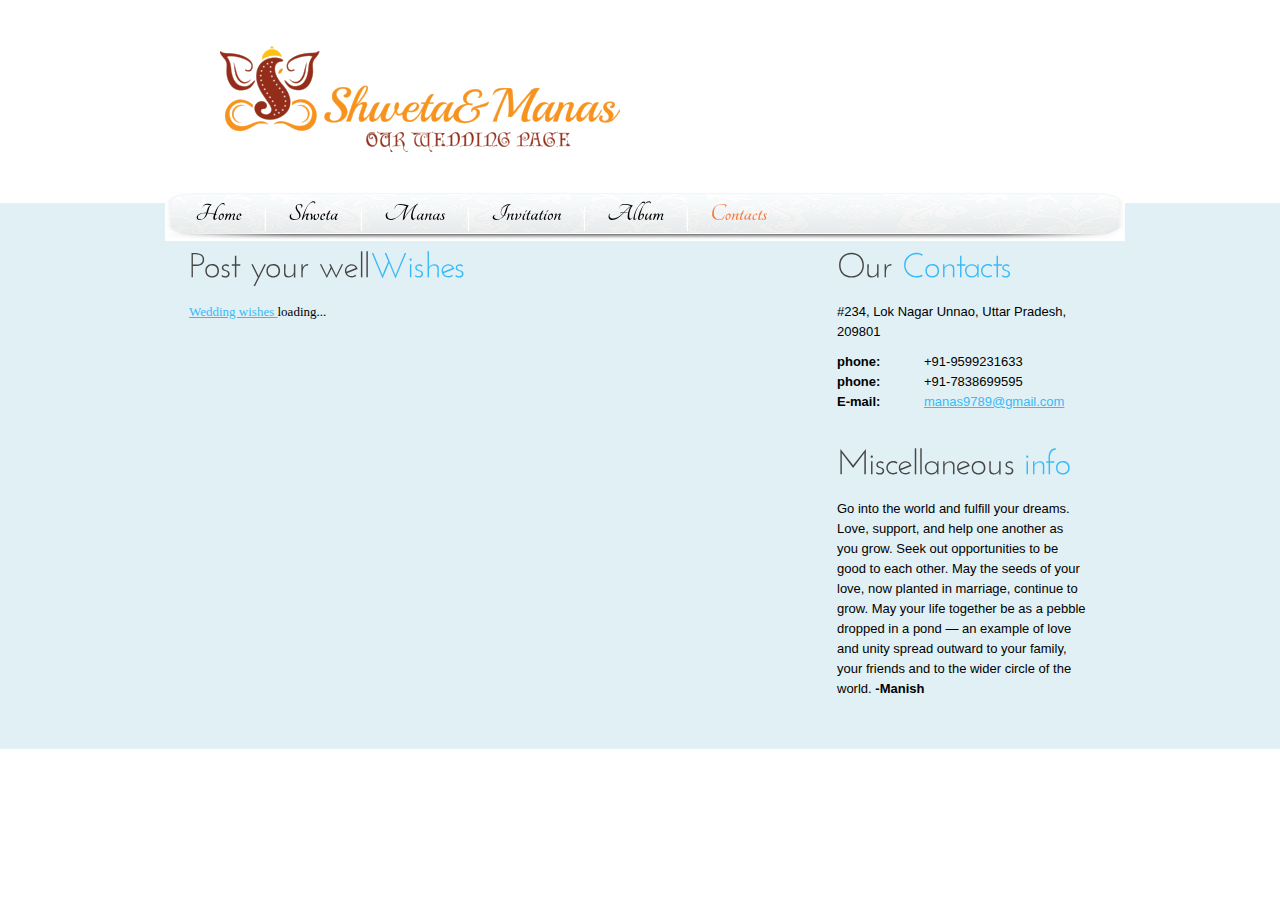
<file: Contacts.html>
<!DOCTYPE html>
<html lang="en">
<head>
<title>Contacts</title>
<meta charset="utf-8">
<link rel="stylesheet" href="css/reset.css" type="text/css" media="all">
<link rel="stylesheet" href="css/layout.css" type="text/css" media="all">
<link rel="stylesheet" href="css/style.css" type="text/css" media="all">
<script type="text/javascript" src="js/jquery-1.6.js" ></script>
<script type="text/javascript" src="js/cufon-yui.js"></script>
<script type="text/javascript" src="js/cufon-replace.js"></script>  
<script type="text/javascript" src="js/Josefin_Sans_400.font.js"></script>
<script type="text/javascript" src="js/Tangerine_700.font.js"></script>
<script type="text/javascript" src="js/atooltip.jquery.js"></script> 
<script type="text/javascript" src="js/jquery.nivo.slider.pack.js"></script>
<script type="text/javascript" src="js/script.js"></script>
<script type="text/javascript" src="//cdn.chitika.net/getads.js" async></script>
<!--[if lt IE 9]>
  	<script type="text/javascript" src="js/html5.js"></script>
	<style type="text/css">
		.aToolTip, .box1, .box1 .inner, .button, .button strong {behavior:url(js/PIE.htc)}
	</style>
<![endif]-->
<!--[if lt IE 7]>
	<div style='clear:both;text-align:center;position:relative'>
		<a href="http://www.microsoft.com/windows/internet-explorer/default.aspx?ocid=ie6_countdown_bannercode"><img src="http://www.theie6countdown.com/images/upgrade.jpg" border="0" alt="" /></a>
	</div>
<![endif]-->

<!--
To collect end-user usage analytics about your application,
insert the following script into each page you want to track.
Place this code immediately before the closing </head> tag,
and before any other scripts. Your first data will appear
automatically in just a few seconds.
-->
<script type="text/javascript">
    var appInsights=window.appInsights||function(config){
        function s(config){t[config]=function(){var i=arguments;t.queue.push(function(){t[config].apply(t,i)})}}var t={config:config},r=document,f=window,e="script",o=r.createElement(e),i,u;for(o.src=config.url||"//az416426.vo.msecnd.net/scripts/a/ai.0.js",r.getElementsByTagName(e)[0].parentNode.appendChild(o),t.cookie=r.cookie,t.queue=[],i=["Event","Exception","Metric","PageView","Trace"];i.length;)s("track"+i.pop());return config.disableExceptionTracking||(i="onerror",s("_"+i),u=f[i],f[i]=function(config,r,f,e,o){var s=u&&u(config,r,f,e,o);return s!==!0&&t["_"+i](config,r,f,e,o),s}),t
    }({
        instrumentationKey:"9197be6c-cfab-4a87-b137-1eee38b909a3"
    });
    
    window.appInsights=appInsights;
    appInsights.trackPageView();
</script>

</head>
<body id="page6">
<div class="body1">
	<div class="main">
<!-- header -->
		<header>
			<div class="wrapper">
				<h1><a href="index.html" id="logo"></a></h1>
				<nav>
					<ul id="menu">
						<li class="first"><a href="index.html">Home </a></li>
						<li><a href="Shweta.html">Shweta</a></li>
						<li><a href="Manas.html">Manas</a></li>
						<li><a href="Links.html">Invitation </a></li>
						<li><a href="Album.html">Album</a></li>
						<li id="menu_active"><a href="Contacts.html">Contacts</a></li>
					</ul>
				</nav>
			</div>
		</header>
<!-- / header -->
	</div>
</div>
<div class="body3">
	<div class="main">
<!-- content -->
		<article id="content">
			<div class="wrapper">
				<div class="pad">
					<div class="wrapper">
						<section class="col1">
							<h2>Post your well<span>Wishes</span></h2>
							<!-- begin htmlcommentbox.com -->
                            <div id="HCB_comment_box"><a href="http://www.htmlcommentbox.com">Wedding wishes    </a>loading...</div>
                            <link rel="stylesheet" type="text/css" href="css/skin.css" />
                            <script type="text/javascript" id="hcb"> /*<!--*/ if(!window.hcb_user){hcb_user={  };} (function(){s=document.createElement("script");s.setAttribute("type","text/javascript");s.setAttribute("src", "http://www.htmlcommentbox.com/jread?page="+escape((window.hcb_user && hcb_user.PAGE)||(""+window.location)).replace("+","%2B")+"&opts=470&num=10");if (typeof s!="undefined") document.getElementsByTagName("head")[0].appendChild(s);})(); /*-->*/ </script>
                            <!-- end htmlcommentbox.com -->
						</section>
						<section class="col2 pad_left2">
							<h2>Our <span>Contacts</span></h2>
							<p class="pad_bot1">#234, Lok Nagar Unnao, Uttar Pradesh, 209801</p>
							<div class="wrapper pad_bot1">
								<p class="address">
									phone:<br>
									phone:<br>
									E-mail:
								</p>
								<p>
									 +91-9599231633<br>
                                     +91-7838699595<br>
									
									<a href="mailto:">manas9789@gmail.com</a>
								</p>
							</div>
							<h2>Miscellaneous <span>info</span></h2>
							<p class="pad_bot1">
								Go into the world and fulfill your dreams.

Love, support, and help one another as you grow.

Seek out opportunities to be good to each other.

May the seeds of your love, now planted in marriage, continue to grow.

May your life together be as a pebble dropped in a pond — an example of love and unity spread outward to your family, your friends and to the wider circle of the world.
							<span><strong>-Manish</strong></span>
                            </p>
                            <div>
                                <script type="text/javascript">
                                     ( function() {
                                       if (window.CHITIKA === undefined) { window.CHITIKA = { 'units' : [] }; };
                                       var unit = {"calltype":"async[2]","publisher":"manish434k","width":250,"height":600,"sid":"Chitika Default"};
                                       var placement_id = window.CHITIKA.units.length;
                                       window.CHITIKA.units.push(unit);
                                       document.write('<div id="chitikaAdBlock-' + placement_id + '"></div>');
                                   }());
                                   </script>
                            </div>

						</section>
					</div>
				</div>
			</div>
		</article>
<!-- content / -->
	</div>
</div>
<div class="body2">
	<div class="main">
<!-- footer -->
		<footer>
    

		</footer>
<!-- / footer -->
	</div>
</div>
<script type="text/javascript"> Cufon.now(); </script>
<script type="text/javascript">
   $(window).load(function() {
   $('.slider').nivoSlider({
        effect:'fold', //Specify sets like: 'fold,fade,sliceDown, sliceDownLeft, sliceUp, sliceUpLeft, sliceUpDown, sliceUpDownLeft' 
        slices:17,
        animSpeed:500,
        pauseTime:8000,
        startSlide:0, //Set starting Slide (0 index)
        directionNav:true, //Next & Prev
        directionNavHide:false, //Only show on hover
        controlNav:true, //1,2,3...
        controlNavThumbs:false, //Use thumbnails for Control Nav
        controlNavThumbsFromRel:false, //Use image rel for thumbs
        controlNavThumbsSearch: '.jpg', //Replace this with...
        controlNavThumbsReplace: '_thumb.jpg', //...this in thumb Image src
        keyboardNav:true, //Use left & right arrows
        pauseOnHover:true, //Stop animation while hovering
        manualAdvance:false, //Force manual transitions
        captionOpacity:1, //Universal caption opacity
        beforeChange: function(){},
        afterChange: function(){Cufon.refresh();},
        slideshowEnd: function(){} //Triggers after all slides have been shown
    });
});
</script>
</body>
</html>
</file>
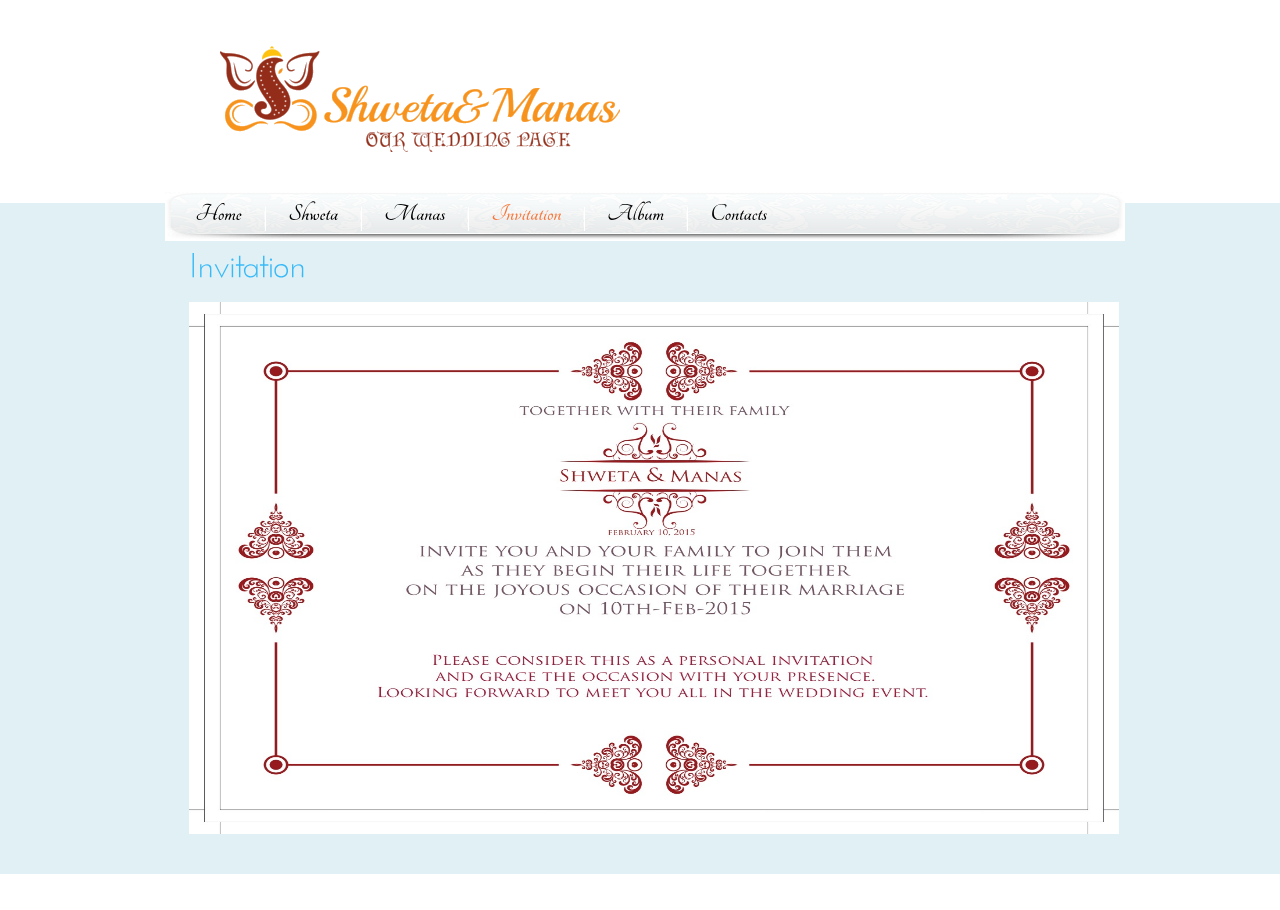
<file: Links.html>
<!DOCTYPE html>
<html lang="en">
<head>
<title>Invitation</title>
<meta charset="utf-8">
<link rel="stylesheet" href="css/reset.css" type="text/css" media="all">
<link rel="stylesheet" href="css/layout.css" type="text/css" media="all">
<link rel="stylesheet" href="css/style.css" type="text/css" media="all">
<script type="text/javascript" src="js/jquery-1.6.js" ></script>
<script type="text/javascript" src="js/cufon-yui.js"></script>
<script type="text/javascript" src="js/cufon-replace.js"></script>  
<script type="text/javascript" src="js/Josefin_Sans_400.font.js"></script>
<script type="text/javascript" src="js/Tangerine_700.font.js"></script>
<script type="text/javascript" src="js/atooltip.jquery.js"></script> 
<script type="text/javascript" src="js/jquery.nivo.slider.pack.js"></script>
<script type="text/javascript" src="js/script.js"></script>
<!--[if lt IE 9]>
  	<script type="text/javascript" src="js/html5.js"></script>
	<style type="text/css">
		.aToolTip, .box1, .box1 .inner, .button, .button strong {behavior:url(js/PIE.htc)}
	</style>
<![endif]-->
<!--[if lt IE 7]>
	<div style='clear:both;text-align:center;position:relative'>
		<a href="http://www.microsoft.com/windows/internet-explorer/default.aspx?ocid=ie6_countdown_bannercode"><img src="http://www.theie6countdown.com/images/upgrade.jpg" border="0" alt="" /></a>
	</div>
<![endif]-->

<!--
To collect end-user usage analytics about your application,
insert the following script into each page you want to track.
Place this code immediately before the closing </head> tag,
and before any other scripts. Your first data will appear
automatically in just a few seconds.
-->
<script type="text/javascript">
    var appInsights=window.appInsights||function(config){
        function s(config){t[config]=function(){var i=arguments;t.queue.push(function(){t[config].apply(t,i)})}}var t={config:config},r=document,f=window,e="script",o=r.createElement(e),i,u;for(o.src=config.url||"//az416426.vo.msecnd.net/scripts/a/ai.0.js",r.getElementsByTagName(e)[0].parentNode.appendChild(o),t.cookie=r.cookie,t.queue=[],i=["Event","Exception","Metric","PageView","Trace"];i.length;)s("track"+i.pop());return config.disableExceptionTracking||(i="onerror",s("_"+i),u=f[i],f[i]=function(config,r,f,e,o){var s=u&&u(config,r,f,e,o);return s!==!0&&t["_"+i](config,r,f,e,o),s}),t
    }({
        instrumentationKey:"9197be6c-cfab-4a87-b137-1eee38b909a3"
    });
    
    window.appInsights=appInsights;
    appInsights.trackPageView();
</script>

</head>
<body id="page4">
<div class="body1">
	<div class="main">
<!-- header -->
		<header>
			<div class="wrapper">
				<h1><a href="index.html" id="logo"></a></h1>
				<nav>
					<ul id="menu">
						<li class="first"><a href="index.html">Home </a></li>
						<li><a href="Shweta.html">Shweta</a></li>
						<li><a href="Manas.html">Manas</a></li>
						<li id="menu_active"><a href="Links.html">Invitation </a></li>
						<li><a href="Album.html">Album</a></li>
						<li><a href="Contacts.html">Contacts</a></li>
					</ul>
				</nav>
			</div>
		</header>
<!-- / header -->
	</div>
</div>
<div class="body3">
	<div class="main">
<!-- content -->
		<article id="content">
			<div class="wrapper">
				<div class="pad">
					<h2><span>Invitation</span></h2>
					<figure><img src="images/weddingcards.jpg" width="930" height="532" alt="a"></figure>
				</div>
			</div>
		</article>
<!-- content / -->
	</div>
</div>
<div class="body2">
	<div class="main">
<!-- footer -->
		<footer>
			
		</footer>
<!-- / footer -->
	</div>
</div>
<script type="text/javascript"> Cufon.now(); </script>
<script type="text/javascript">
   $(window).load(function() {
   $('.slider').nivoSlider({
        effect:'fold', //Specify sets like: 'fold,fade,sliceDown, sliceDownLeft, sliceUp, sliceUpLeft, sliceUpDown, sliceUpDownLeft' 
        slices:17,
        animSpeed:500,
        pauseTime:8000,
        startSlide:0, //Set starting Slide (0 index)
        directionNav:true, //Next & Prev
        directionNavHide:false, //Only show on hover
        controlNav:true, //1,2,3...
        controlNavThumbs:false, //Use thumbnails for Control Nav
        controlNavThumbsFromRel:false, //Use image rel for thumbs
        controlNavThumbsSearch: '.jpg', //Replace this with...
        controlNavThumbsReplace: '_thumb.jpg', //...this in thumb Image src
        keyboardNav:true, //Use left & right arrows
        pauseOnHover:true, //Stop animation while hovering
        manualAdvance:false, //Force manual transitions
        captionOpacity:1, //Universal caption opacity
        beforeChange: function(){},
        afterChange: function(){Cufon.refresh();},
        slideshowEnd: function(){} //Triggers after all slides have been shown
    });
});
</script>
</body>
</html>
</file>
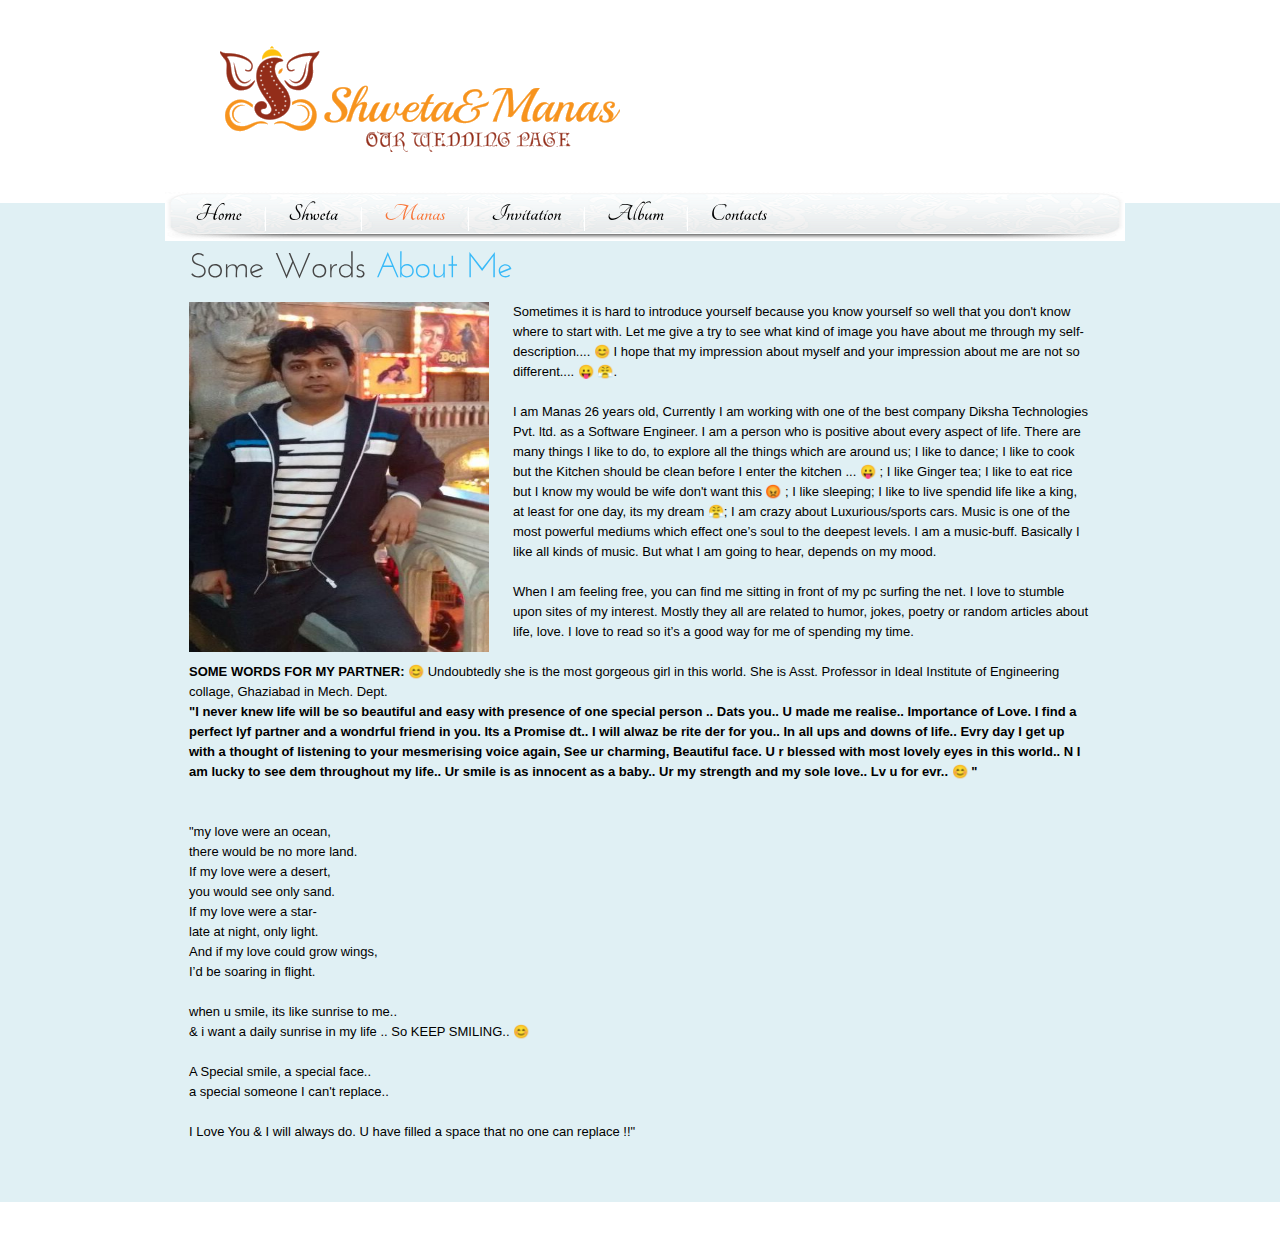
<file: Manas.html>
<!DOCTYPE html>
<html lang="en">
<head>
<title>Manas</title>
<meta charset="utf-8">
<link rel="stylesheet" href="css/reset.css" type="text/css" media="all">
<link rel="stylesheet" href="css/layout.css" type="text/css" media="all">
<link rel="stylesheet" href="css/style.css" type="text/css" media="all">
<script type="text/javascript" src="js/jquery-1.6.js" ></script>
<script type="text/javascript" src="js/cufon-yui.js"></script>
<script type="text/javascript" src="js/cufon-replace.js"></script>  
<script type="text/javascript" src="js/Josefin_Sans_400.font.js"></script>
<script type="text/javascript" src="js/Tangerine_700.font.js"></script>
<script type="text/javascript" src="js/atooltip.jquery.js"></script> 
<script type="text/javascript" src="js/jquery.nivo.slider.pack.js"></script>
<script type="text/javascript" src="js/script.js"></script>
<!--[if lt IE 9]>
  	<script type="text/javascript" src="js/html5.js"></script>
	<style type="text/css">
		.aToolTip, .box1, .box1 .inner, .button, .button strong {behavior:url(js/PIE.htc)}
	</style>
<![endif]-->
<!--[if lt IE 7]>
	<div style='clear:both;text-align:center;position:relative'>
		<a href="http://www.microsoft.com/windows/internet-explorer/default.aspx?ocid=ie6_countdown_bannercode"><img src="http://www.theie6countdown.com/images/upgrade.jpg" border="0" alt="" /></a>
	</div>
<![endif]-->

<!--
To collect end-user usage analytics about your application,
insert the following script into each page you want to track.
Place this code immediately before the closing </head> tag,
and before any other scripts. Your first data will appear
automatically in just a few seconds.
-->
<script type="text/javascript">
    var appInsights=window.appInsights||function(config){
        function s(config){t[config]=function(){var i=arguments;t.queue.push(function(){t[config].apply(t,i)})}}var t={config:config},r=document,f=window,e="script",o=r.createElement(e),i,u;for(o.src=config.url||"//az416426.vo.msecnd.net/scripts/a/ai.0.js",r.getElementsByTagName(e)[0].parentNode.appendChild(o),t.cookie=r.cookie,t.queue=[],i=["Event","Exception","Metric","PageView","Trace"];i.length;)s("track"+i.pop());return config.disableExceptionTracking||(i="onerror",s("_"+i),u=f[i],f[i]=function(config,r,f,e,o){var s=u&&u(config,r,f,e,o);return s!==!0&&t["_"+i](config,r,f,e,o),s}),t
    }({
        instrumentationKey:"9197be6c-cfab-4a87-b137-1eee38b909a3"
    });
    
    window.appInsights=appInsights;
    appInsights.trackPageView();
</script>

</head>
<body id="page3">
<div class="body1">
	<div class="main">
<!-- header -->
		<header>
			<!--<div class="wrapper">
				<ul id="icons">
					<li><a href="#" class="normaltip" title="Facebook"><img src="images/icon1.png" alt=""></a></li>
					<li><a href="#" class="normaltip" title="Twitter"><img src="images/icon2.png" alt=""></a></li>
					<li><a href="#" class="normaltip" title="Linkedin"><img src="images/icon3.png" alt=""></a></li>
				</ul>
			</div>-->
			<div class="wrapper">
				<h1><a href="index.html" id="logo"></a></h1>
				<nav>
					<ul id="menu">
						<li class="first"><a href="index.html">Home </a></li>
						<li><a href="Shweta.html">Shweta</a></li>
						<li id="menu_active"><a href="Manas.html">Manas</a></li>
						<li><a href="Links.html">Invitation </a></li>
						<li><a href="Album.html">Album</a></li>
						<li><a href="Contacts.html">Contacts</a></li>
					</ul>
				</nav>
			</div>
		</header>
<!-- / header -->
	</div>
</div>
<div class="body3">
	<div class="main">
<!-- content -->
		<article id="content">
			<div class="wrapper">
				<div class="pad">
					<h2>Some Words <span>About Me</span></h2>
					<figure class="left marg_right1"><img src="images/page3_img1.jpg" alt="" width=300px height=350px></figure>
					<p> Sometimes it is hard to introduce yourself because you know yourself so well that you don't know where to start with.
        Let me give a try to see what kind of image you have about me through my self-description.... 😊
        I hope that my impression about myself and your impression about me are not so different.... 😛 😤.</p>
                    <p>   I am Manas 26 years old, Currently I am working with one of the best company Diksha Technologies Pvt. ltd. as a Software Engineer. I am a person who is positive about every aspect of life.
        There are many things I like to do, to explore all the things which are around us; I like to dance; I like to cook but the Kitchen should be clean before I enter the kitchen
        ... 😛 ; I like Ginger tea; I like to eat rice but I know my would be wife don't want this 😡 ; I like sleeping; I like to live spendid life like a king,
        at least for one day, its my dream 😤; I am crazy about Luxurious/sports cars.
        Music is one of the most powerful mediums which effect one’s soul to the deepest levels. I am a music-buff. Basically I like all kinds of music.
        But what I am going to hear, depends on my mood.</p>
       
        <p>When I am feeling free, you can find me sitting in front of my pc surfing the net. I love to stumble upon sites of my interest.
        Mostly they all are related to humor, jokes, poetry or random articles about life, love. I love to read so it’s a good way for me of spending my time.
   
<p><strong>SOME WORDS FOR MY PARTNER: 😊 </strong>
        Undoubtedly  she is the most gorgeous girl in this world.
        She is Asst. Professor in Ideal Institute of Engineering collage, Ghaziabad in Mech. Dept.
       <br><strong>
        "I never knew life will be so beautiful and easy with presence of one special person .. Dats you.. U made me realise.. Importance of Love.
        I find a perfect lyf partner and a wondrful friend in you. Its a Promise  dt.. I will alwaz be rite  der for you.. In all ups and downs of life..
        Evry day I get up with a thought of listening to your mesmerising voice again, See ur charming, Beautiful face. U r blessed 
        with most  lovely eyes in this world.. N I am lucky to see dem throughout my life.. Ur smile is as innocent as a baby.. Ur my strength and my sole love..
        Lv u for evr.. 😊 "
        </strong><p>
        
        <p>"my love were an ocean,<br>
        there would be no more land.<br>
        If my love were a desert,<br>
        you would see only sand.<br>
        If my love were a star-<br>
        late at night, only light.<br>
        And if my love could grow wings,<br>
        I’d be soaring in flight.<br>
       <br>
        when u smile, its like sunrise to me..<br>
        & i want a daily sunrise in my life .. So KEEP SMILING..  😊<br>
       <br>
        A Special smile, a special face..<br>
        a special someone I can't replace..<br>
       <br>
        I Love You & I will always do. U have filled a space that no one can replace !!"</p>
				</div>
			</div>
		</article>
<!-- content / -->
	</div>
</div>
<div class="body2">
	<div class="main">
<!-- footer -->
		<footer>
		</footer>
<!-- / footer -->
	</div>
</div>
<script type="text/javascript"> Cufon.now(); </script>
<script type="text/javascript">
   $(window).load(function() {
   $('.slider').nivoSlider({
        effect:'fold', //Specify sets like: 'fold,fade,sliceDown, sliceDownLeft, sliceUp, sliceUpLeft, sliceUpDown, sliceUpDownLeft' 
        slices:17,
        animSpeed:500,
        pauseTime:8000,
        startSlide:0, //Set starting Slide (0 index)
        directionNav:true, //Next & Prev
        directionNavHide:false, //Only show on hover
        controlNav:true, //1,2,3...
        controlNavThumbs:false, //Use thumbnails for Control Nav
        controlNavThumbsFromRel:false, //Use image rel for thumbs
        controlNavThumbsSearch: '.jpg', //Replace this with...
        controlNavThumbsReplace: '_thumb.jpg', //...this in thumb Image src
        keyboardNav:true, //Use left & right arrows
        pauseOnHover:true, //Stop animation while hovering
        manualAdvance:false, //Force manual transitions
        captionOpacity:1, //Universal caption opacity
        beforeChange: function(){},
        afterChange: function(){Cufon.refresh();},
        slideshowEnd: function(){} //Triggers after all slides have been shown
    });
});
</script>
</body>
</html>
</file>
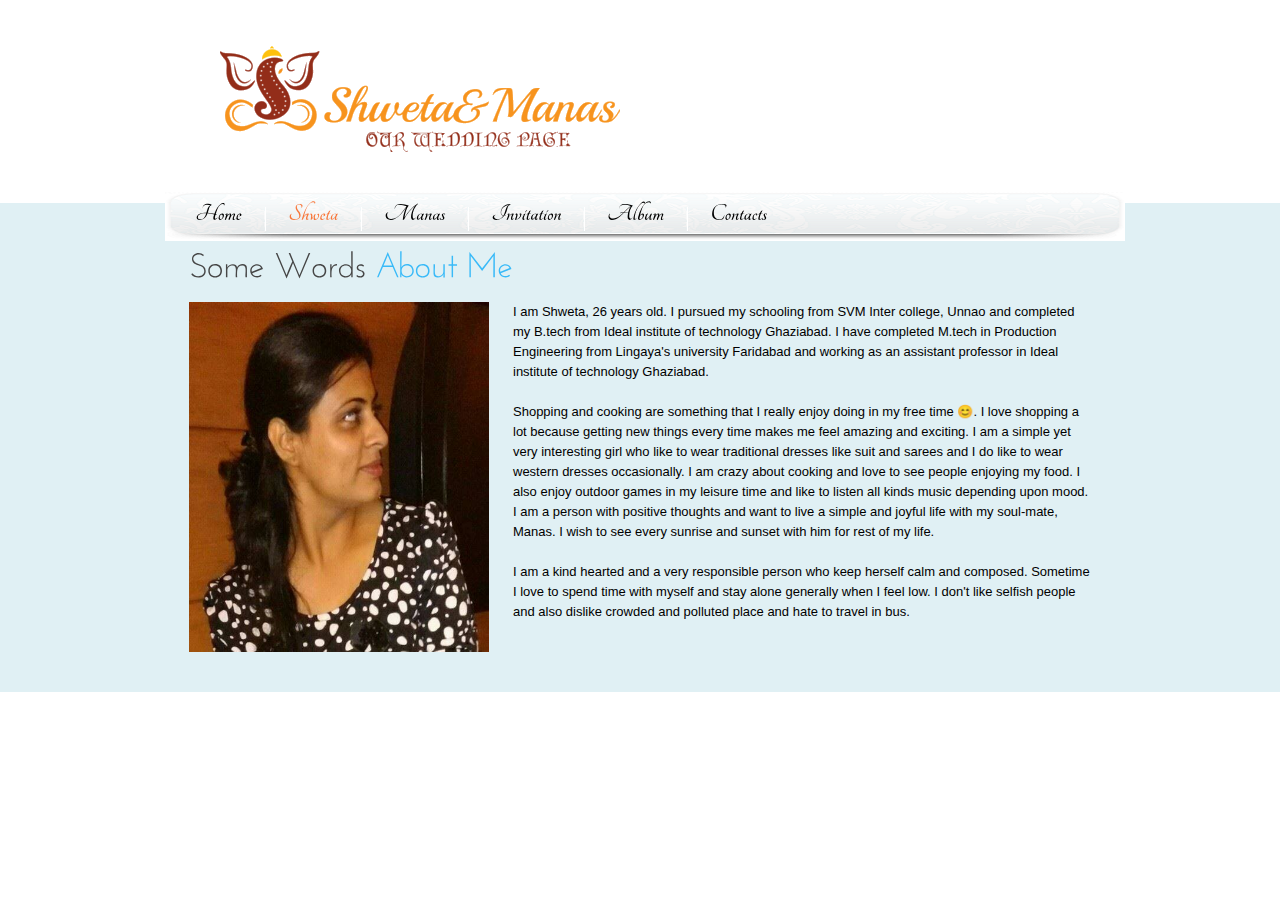
<file: Shweta.html>
<!DOCTYPE html>
<html lang="en">
<head>
<title>Shweta</title>
<meta charset="utf-8">
<link rel="stylesheet" href="css/reset.css" type="text/css" media="all">
<link rel="stylesheet" href="css/layout.css" type="text/css" media="all">
<link rel="stylesheet" href="css/style.css" type="text/css" media="all">
<script type="text/javascript" src="js/jquery-1.6.js" ></script>
<script type="text/javascript" src="js/cufon-yui.js"></script>
<script type="text/javascript" src="js/cufon-replace.js"></script>  
<script type="text/javascript" src="js/Josefin_Sans_400.font.js"></script>
<script type="text/javascript" src="js/Tangerine_700.font.js"></script>
<script type="text/javascript" src="js/atooltip.jquery.js"></script> 
<script type="text/javascript" src="js/jquery.nivo.slider.pack.js"></script>
<script type="text/javascript" src="js/script.js"></script>
<!--[if lt IE 9]>
  	<script type="text/javascript" src="js/html5.js"></script>
	<style type="text/css">
		.aToolTip, .box1, .box1 .inner, .button, .button strong {behavior:url(js/PIE.htc)}
	</style>
<![endif]-->
<!--[if lt IE 7]>
	<div style='clear:both;text-align:center;position:relative'>
		<a href="http://www.microsoft.com/windows/internet-explorer/default.aspx?ocid=ie6_countdown_bannercode"><img src="http://www.theie6countdown.com/images/upgrade.jpg" border="0" alt="" /></a>
		</div>
<![endif]-->


<!--
To collect end-user usage analytics about your application,
insert the following script into each page you want to track.
Place this code immediately before the closing </head> tag,
and before any other scripts. Your first data will appear
automatically in just a few seconds.
-->
<script type="text/javascript">
    var appInsights=window.appInsights||function(config){
        function s(config){t[config]=function(){var i=arguments;t.queue.push(function(){t[config].apply(t,i)})}}var t={config:config},r=document,f=window,e="script",o=r.createElement(e),i,u;for(o.src=config.url||"//az416426.vo.msecnd.net/scripts/a/ai.0.js",r.getElementsByTagName(e)[0].parentNode.appendChild(o),t.cookie=r.cookie,t.queue=[],i=["Event","Exception","Metric","PageView","Trace"];i.length;)s("track"+i.pop());return config.disableExceptionTracking||(i="onerror",s("_"+i),u=f[i],f[i]=function(config,r,f,e,o){var s=u&&u(config,r,f,e,o);return s!==!0&&t["_"+i](config,r,f,e,o),s}),t
    }({
        instrumentationKey:"9197be6c-cfab-4a87-b137-1eee38b909a3"
    });
    
    window.appInsights=appInsights;
    appInsights.trackPageView();
</script>

</head>
<body id="page2">
<div class="body1">
	<div class="main">
<!-- header -->
		<header>
			<!--<div class="wrapper">
				<ul id="icons">
					<li><a href="#" class="normaltip" title="Facebook"><img src="images/icon1.png" alt=""></a></li>
					<li><a href="#" class="normaltip" title="Twitter"><img src="images/icon2.png" alt=""></a></li>
					<li><a href="#" class="normaltip" title="Linkedin"><img src="images/icon3.png" alt=""></a></li>
				</ul>
			</div>-->
			<div class="wrapper">
				<h1><a href="index.html" id="logo"></a></h1>
				<nav>
					<ul id="menu">
						<li class="first"><a href="index.html">Home </a></li>
						<li id="menu_active"><a href="Shweta.html">Shweta</a></li>
						<li><a href="Manas.html">Manas</a></li>
						<li><a href="Links.html">Invitation </a></li>
						<li><a href="Album.html">Album</a></li>
						<li><a href="Contacts.html">Contacts</a></li>
					</ul>
				</nav>
			</div>
		</header>
<!-- / header -->
	</div>
</div>
<div class="body3">
	<div class="main">
<!-- content -->
		<article id="content">
			<div class="wrapper">
				<div class="pad">
					<h2>Some Words <span>About Me</span></h2>
					<figure class="left marg_right1"><img src="images/page2_img1.jpg" alt="" width=300px height=350px></figure>
					<p> I am Shweta, 26 years old. I pursued my schooling from SVM Inter college, Unnao and completed my B.tech from Ideal institute of technology Ghaziabad.
        I have completed M.tech in Production Engineering from Lingaya's university Faridabad and working as an assistant professor in Ideal institute of technology Ghaziabad.
       </p> <p>Shopping and cooking are something that I really enjoy doing in my free time 😊. I love shopping a lot because getting new things every time makes me feel amazing and exciting.
        I am a simple yet very interesting girl who like to wear traditional dresses like suit and sarees and I do like to wear western dresses occasionally. I am crazy about cooking and love to see people enjoying my food.
        I also enjoy outdoor games in my leisure time and like to listen all kinds music depending upon mood. I am a person with positive thoughts and want to live a simple and joyful life with my soul-mate, Manas. I wish to see every sunrise and sunset with him for rest of my life.
  </P><p>I am a kind hearted and a very responsible person who keep herself calm and composed.
  Sometime I love to spend time with myself and stay alone generally when I feel low.
  I don't like selfish people and also dislike crowded and polluted place and hate to travel in bus.</p></div>
			</div>
		</article>
<!-- content / -->
	</div>
</div>
<div class="body2">
	<div class="main">
<!-- footer -->
		<footer>
		</footer>
<!-- / footer -->
	</div>
</div>
<script type="text/javascript"> Cufon.now(); </script>
<script type="text/javascript">
   $(window).load(function() {
   $('.slider').nivoSlider({
        effect:'fold', //Specify sets like: 'fold,fade,sliceDown, sliceDownLeft, sliceUp, sliceUpLeft, sliceUpDown, sliceUpDownLeft' 
        slices:17,
        animSpeed:500,
        pauseTime:8000,
        startSlide:0, //Set starting Slide (0 index)
        directionNav:true, //Next & Prev
        directionNavHide:false, //Only show on hover
        controlNav:true, //1,2,3...
        controlNavThumbs:false, //Use thumbnails for Control Nav
        controlNavThumbsFromRel:false, //Use image rel for thumbs
        controlNavThumbsSearch: '.jpg', //Replace this with...
        controlNavThumbsReplace: '_thumb.jpg', //...this in thumb Image src
        keyboardNav:true, //Use left & right arrows
        pauseOnHover:true, //Stop animation while hovering
        manualAdvance:false, //Force manual transitions
        captionOpacity:1, //Universal caption opacity
        beforeChange: function(){},
        afterChange: function(){Cufon.refresh();},
        slideshowEnd: function(){} //Triggers after all slides have been shown
    });
});
</script>
</body>
</html>
</file>
<file: css/layout.css>
.col1, .col2, .col3, .cols {float:left}
.cols {width:471px}
.col1 {width:354px}
/* index.html */
#page1 .inner {min-height:245px}
#page1 header {height:691px}
#page1 .body1 {background:url(../images/bg_top.jpg) top center repeat-x}
/* index-1.html */
/* index-2.html */
/* index-3.html */
#page4 .cols {width:410px}
#page4 .col1 {width:350px}
#page4 .pad_left2 {padding-left:80px}
/* index-4.html */
#page5 .cols {width:410px}
#page5 .col1 {width:350px}
#page5 .body1 {background:url(../images/bg_top.jpg) top center repeat-x}
/* index-5.html */
#page6 .col1 {width:578px}
#page6 .col2 {width:250px}
#page6 .pad_left2 {padding-left:70px}
/* index-6.html */
</file>
<file: css/style.css>
/* Getting the new tags to behave */
article, aside, audio, canvas, command, datalist, details, embed, figcaption, figure, footer, header, hgroup, keygen, meter, nav, output, progress, section, source, video {display:block}
mark, rp, rt, ruby, summary, time {display:inline}
/* Left & Right alignment */
.left {float:left}
.right {float:right}
.wrapper {width:100%;overflow:hidden}
/* Global properties */
body {background:#fff;border:0;font:13px Arial, Helvetica, sans-serif;color:#000;line-height:20px}
.ic, .ic a {border:0;float:right;background:#fff;color:#f00;width:50%;line-height:10px;font-size:10px;margin:-220% 0 0 0;overflow:hidden;padding:0}
.css3 {border-radius:8px;-moz-border-radius:8px;-webkit-border-radius:8px;box-shadow:0 0 4px rgba(0, 0, 0, .4);-moz-box-shadow:0 0 4px rgba(0, 0, 0, .4);-webkit-box-shadow:0 0 4px rgba(0, 0, 0, .4);position:relative}
/* Global Structure */
.main {	margin:0 auto;width:970px}
.block {height:118px}
.extra {min-height:100%;height:auto !important;height:100%;margin:0 auto -118px}
body, html {height:100%}
.body1 {background:#fff}
.body2 {background:#fff}
.body3 {background:#e0f0f4}
/* main layout */
a {color:#39baf8;text-decoration:underline;outline:none}
a:hover {text-decoration:none}
a.list {color:#333;text-decoration:none}
a.list:hover {color:#39baf8}
h1 {float:left;padding:27px 0 0 33px}
h2 {font-size:34px;line-height:1.2em;color:#464646;padding:0 0 16px 0;letter-spacing:-1px}
h2 span {color:#39baf8}
p {padding-bottom:20px}
/* header */
header {height:203px}
#icons {float:right;padding:36px 34px 0 0}
#icons li {float:left;padding-left:5px}
/* Tooltips */
.aToolTip {	border:1px solid #fff;background:url(../images/tooltip_bg.png) repeat;color:#fff;margin:0;padding:2px 10px;font-size:11px;border-radius:10px;-moz-border-radius:10px;-webkit-border-radius:10px;position:relative}
.aToolTip .aToolTipContent {position:relative;margin:0;padding:0}
#logo {display:block;background:url(../images/logo.png) 0 0 no-repeat;width:465px;height:150px;text-indent:-9999px}
#menu {float:right;background:url(../images/menu_bg.png) 0 0 no-repeat;width:960px;height:50px;margin-top:14px}
#menu li {padding-left:2px;background:url(../images/menu_line.png) 0 16px no-repeat;float:left;padding-top:5px;padding-bottom:5px}
#menu .first {background:none;padding-left:8px}
#menu li a {display:block;font-size:24px;color:#000;text-decoration:none;line-height:30px;padding:0 22px;overflow:hidden}
#menu li a:hover, #menu #menu_active a {color:#F87639}
/* The Nivo Slider styles */
.slider_box {margin-top:17px;padding:5px 9px 59px 11px;overflow:hidden;position:relative;background:url(../images/bg_slider.png) 0 0 no-repeat}
.slider {position:relative;width:950px;height:408px;z-index:88}
/* If an image is wrapped in a link */
.nivoSlider a.nivo-imageLink {position:absolute;top:0px;left:0px;width:100%;height:100%;border:0;padding:0;margin:0;z-index:60;display:none}
/* The slices in the Slider */
.nivo-slice {display:block;position:absolute;z-index:50;height:100%}
/* Direction nav styles (e.g. Next & Prev) */
.nivo-directionNav a {	position:absolute;bottom:-33px;z-index:99;cursor:pointer;text-indent:-5000px;width:12px;height:20px;display:block}
.nivo-prevNav {left:15px;background:url(../images/marker_left.gif) right 0 no-repeat}
.nivo-prevNav:hover {background-position:left}
.nivo-nextNav {right:15px;background:url(../images/marker_right.gif) 0 0 no-repeat}
.nivo-nextNav:hover {background-position:right}
/* Control nav styles (e.g. 1,2,3...) */
.nivo-controlNav {position:absolute;z-index:99;left:54px;width:850px;bottom:-38px;text-align:center}
.nivo-controlNav a {position:relative;z-index:99;cursor:pointer;width:31px;height:35px;overflow:hidden;display:inline-block;margin:0 9px 0 0;background:url(../images/bg_pagination.png) 0 4px no-repeat;text-align:center;font-size:30px;line-height:1.2em;color:#39baf8;text-decoration:none}
.nivo-controlNav a.active , .nivo-controlNav a:hover {color:#464646}
/* content */
#content {padding-top:42px;padding-bottom:40px;width:100%;overflow:hidden}
.pad {padding:0 34px}
.pad_left1 {padding-left:6px}
.pad_left2 {padding-left:18px}
.marg_right1 {margin-right:24px}
.pad_bot1 {padding-bottom:10px}
.img1 {float:left;margin-right:16px;margin-left:-6px;margin-top:-2px;padding-bottom:30px}
.box1 {border:1px solid #e0f0f4;border-radius:15px;-moz-border-radius:15px;-webkit-border-radius:15px;position:relative}
.box1 .inner {border:1px solid #fff;background:url(../images/box_bg.gif) top repeat-x #fff;padding:21px 27px;border-radius:15px;-moz-border-radius:15px;-webkit-border-radius:15px;position:relative}
.dropcap1 {font-size:40px;float:left;width:59px;line-height:1.2em;color:#39baf8;margin-top:-6px}
.link1 {font-weight:bold;color:#000}
.imgwed{width: 300px; height: 400px}
/* tabs begin */
.tabs {}
.tabs ul.nav {padding-top:5px}
.tabs ul.nav li {float:left;width:275px;text-align:center;height:243px}
.tabs ul.nav li a {font-weight:bold;display:block}
.tabs ul.nav li img {margin-bottom:10px}
.tabs ul.nav li a:hover, .tabs ul.nav .selected a {}
.tabs .tab-content {position:absolute;overflow:hidden}
/* tabs end */
.button {display:inline-block;border:1px solid #e0f0f4;width:95px;text-align:center;font-size:25px;color:#39baf8;line-height:45px;border-radius:15px;-moz-border-radius:15px;-webkit-border-radius:15px;position:relative;text-decoration:none}
.button strong {font-weight:normal;border:1px solid #fff;display:block;height:45px;background:url(../images/bg_button.gif) top repeat-x #f3fafb;border-radius:15px;-moz-border-radius:15px;-webkit-border-radius:15px;position:relative} 
.button:hover {color:#000}
.address {width:87px;float:left;font-weight:bold}
/* footer */
footer {font-size:12px;line-height:18px;text-align:center;padding-top:36px}
footer a {}
footer a:hover {}
/* forms */
#ContactForm {margin-top:-2px}
#ContactForm span {float:left;width:94px;line-height:24px}
#ContactForm .wrapper {min-height:30px}
#ContactForm .textarea_box {min-height:182px;width:100%;overflow:hidden}
#ContactForm {}
#ContactForm {}
#ContactForm a {margin-left:10px;float:right}
#ContactForm .input {width:282px;border:1px solid #e0f0f4;background:#fff;padding:3px 10px;color:#000;font:13px Arial, Helvetica, sans-serif;height:16px;margin:0}
#ContactForm textarea {overflow:auto;width:462px;border:1px solid #e0f0f4;background:#fff;padding:3px 10px;color:#000;font:13px Arial, Helvetica, sans-serif;height:164px;margin:0}
</file>
<file: css/skin.css>
#HCB_comment_box textarea{
}

#HCB_comment_box{
	font-family:verdana,serif;
	margin-left:5px
	margin-right:5px
}

#HCB_comment_box p.error{
	border:1px solid red;
	background-color:#fee
}

.hcb-mod b{
	color:#d34
}

#HCB_comment_box textarea,#HCB_comment_box input.text{
	border-top:1px solid #e4e4e4;
	border-left:1px solid #e4e4e4;
	border-bottom:11px solid #eaeaea;
	border-right:1px solid #eaeaea;
	background-color:#f8f8f8
}

#HCB_comment_box .hcb-wrapper-half{
	display:block;
	width:60%;
	float:left
}

#HCB_comment_box .hcb-wrapper{
	clear:both
}

#HCB_comment_box input.text{
	display:block;
	width:97%
}

#HCB_comment_box input.submit{
	border-top:1px solid #eee;
	border-left:1px solid #eee;
	border-bottom:1px solid #888;
	border-right:1px solid #888;
	background-color:#ccc;
	color:#666;
	font-weight:bold;
	cursor:pointer
}

#HCB_comment_box span.home-desc{
	font-size:10px;
	opacity:.4
}

#HCB_comment_box div.comment{
	border-bottom:1px dotted #eee;
	margin-bottom:5px
}

.hcb-mod i{
	color:#00008b
}

.hcb-link{
	color:#00f;
	text-decoration:underline
}
</file>
